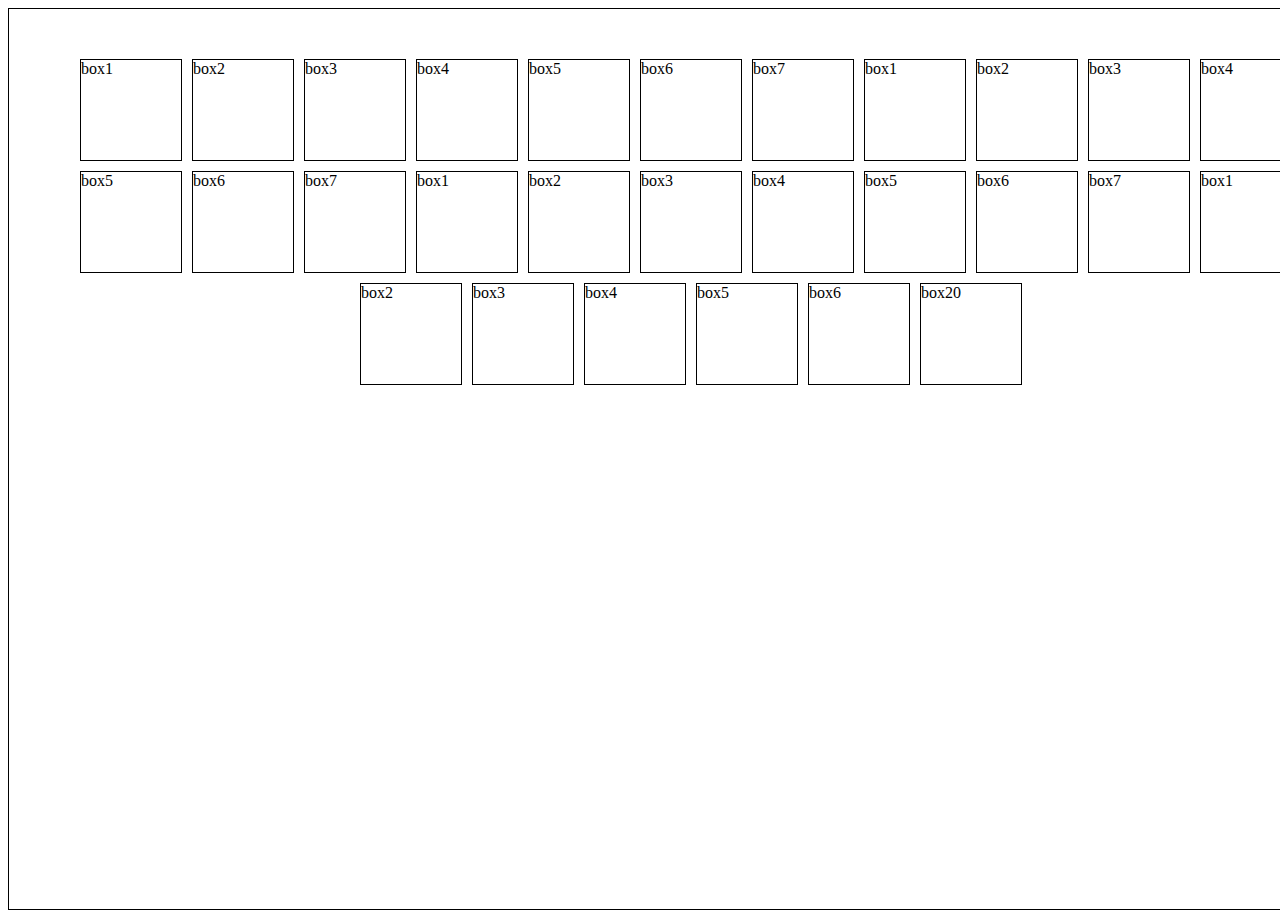
<file: css/index.html>
<!DOCTYPE html>
<html lang="en">
<head>
  <meta charset="UTF-8">
  <meta name="viewport" content="width=device-width, initial-scale=1.0">
  <title>Document</title>
  <link rel="stylesheet" href="flex.css">
</head>
<body>
  <div class="parent">
 <div class="box1 box">
    box1
 </div>


 <div class="box2 box">
  box2
   </div>

   <div class="box3 box">
  box3
   </div>

   <div class="box4 box">
  box4
   </div>

   <div class="box5 box">
  box5
   </div>
   <div class="box5 box">
  box6
   </div>
   <div class="box5 box">
  box7
   </div>

   <div class="box1 box">
    box1
 </div>


 <div class="box2 box">
  box2
   </div>

   <div class="box3 box">
  box3
   </div>

   <div class="box4 box">
  box4
   </div>

   <div class="box5 box">
  box5
   </div>
   <div class="box5 box">
  box6
   </div>
   <div class="box5 box">
  box7
   </div>
   <div class="box1 box">
    box1
 </div>


 <div class="box2 box">
  box2
   </div>

   <div class="box3 box">
  box3
   </div>

   <div class="box4 box">
  box4
   </div>

   <div class="box5 box">
  box5
   </div>
   <div class="box5 box">
  box6
   </div>
   <div class="box5 box">
  box7
   </div>

   <div class="box1 box">
    box1
 </div>


 <div class="box2 box">
  box2
   </div>

   <div class="box3 box">
  box3
   </div>

   <div class="box4 box">
  box4
   </div>

   <div class="box5 box">
  box5
   </div>
   <div class="box5 box">
  box6
   </div>
   <div class="box5 box">
  box20
   </div>

   </div>
  
</body>
</html>
</file>
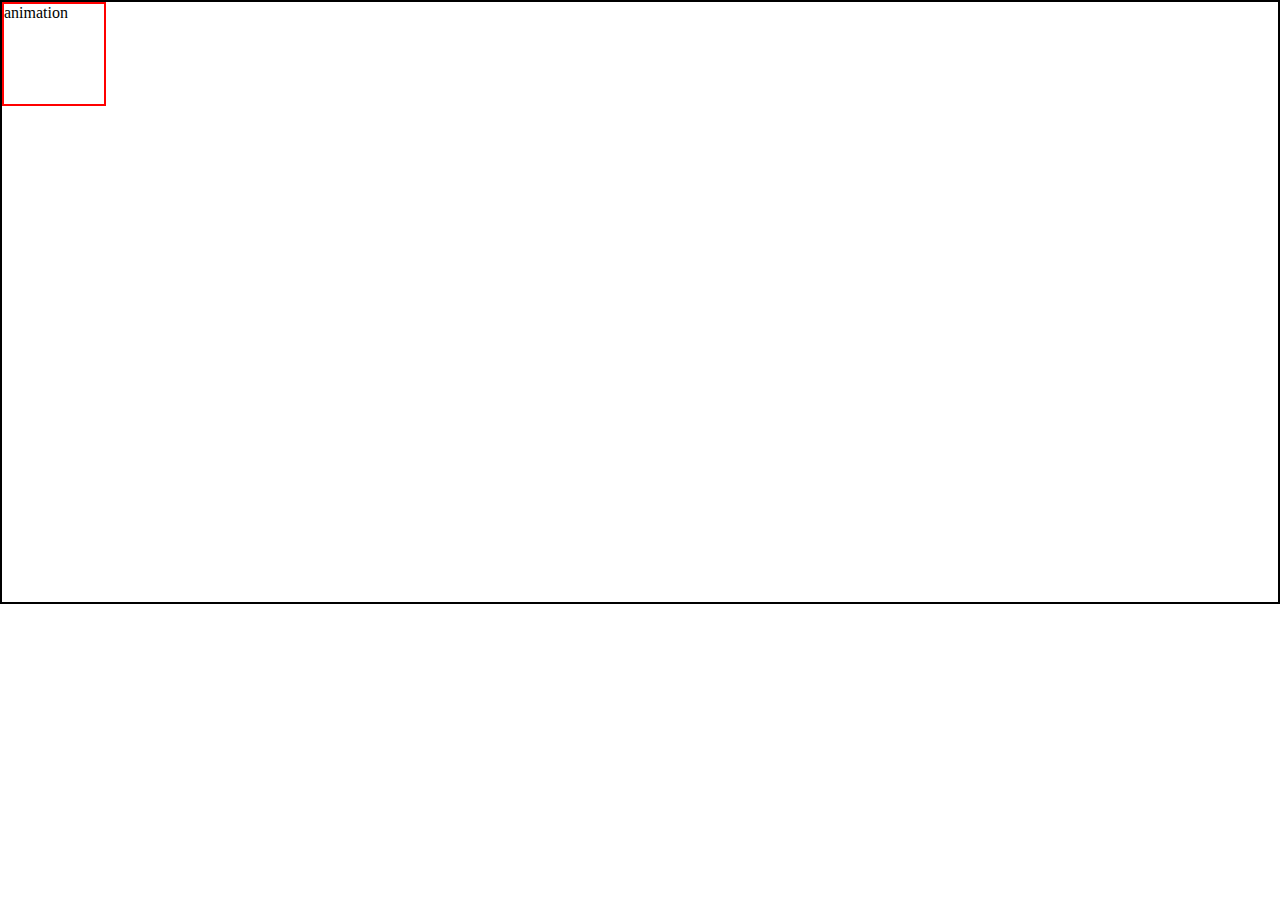
<file: css/animation/index.html>
<!DOCTYPE html>
<html lang="en">
<head>
  <meta charset="UTF-8">
  <meta name="viewport" content="width=device-width, initial-scale=1.0">
  <title>Document</title>
  <link rel="stylesheet" href="style.css">
</head>
<body>
  <div class="parent">
    <div class="animation">
      animation
    </div>
  </div>
</body>
</html>
</file>
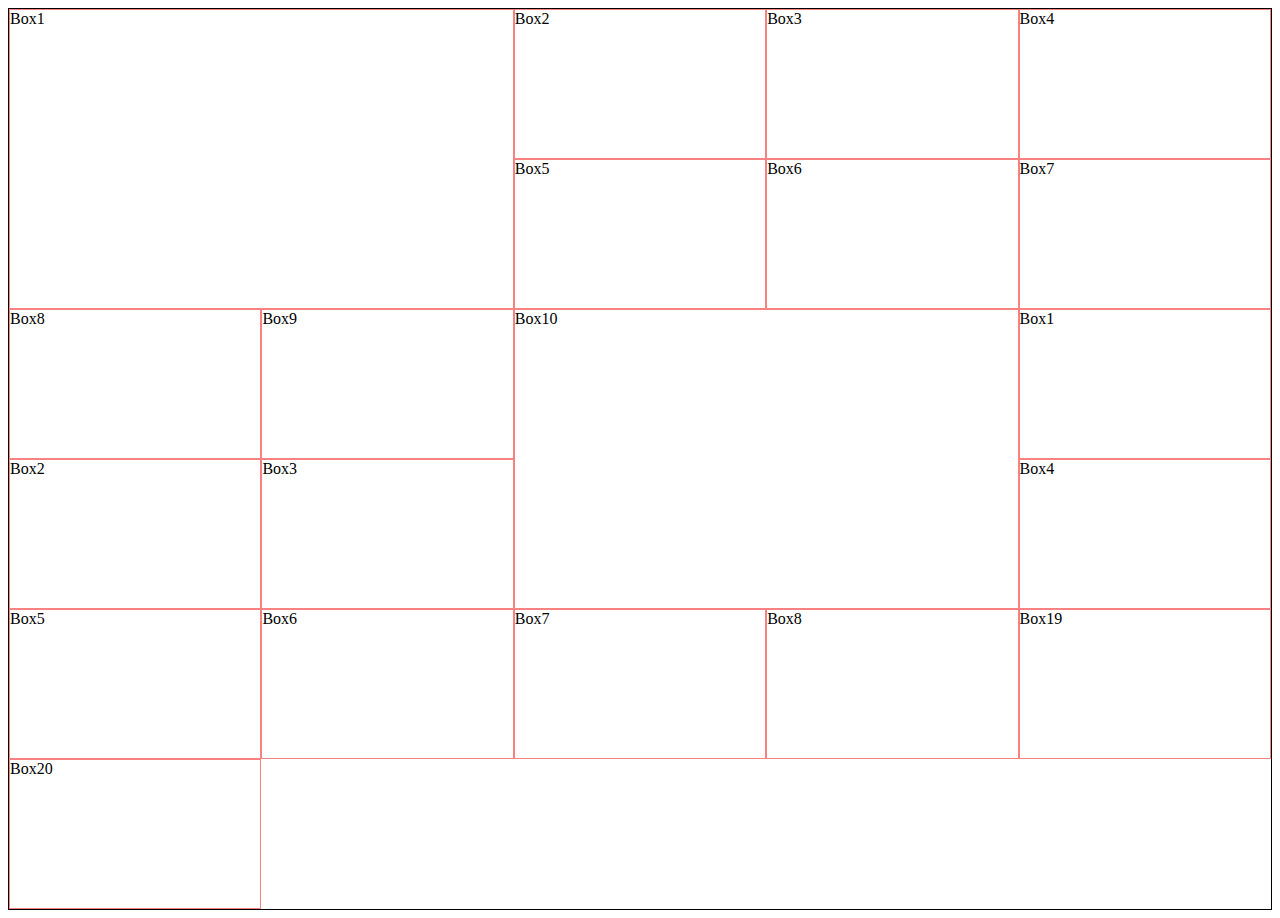
<file: css/grid/index.html>
<!DOCTYPE html>
<html lang="en">
<head>
  <meta charset="UTF-8">
  <meta name="viewport" content="width=device-width, initial-scale=1.0">
  <title>Document</title>
  <link rel="stylesheet" href="style.css">
</head>
<body>
  <div class="parent">
    <div class="box b1">Box1</div>
    <div class="box">Box2</div>
    <div class="box">Box3</div>
    <div class="box">Box4</div>
    <div class="box">Box5</div>
    <div class="box">Box6</div>
    <div class="box">Box7</div>
    <div class="box">Box8</div>
    <div class="box">Box9</div>
    <div class="box b10">Box10</div>
    <div class="box">Box1</div>
    <div class="box">Box2</div>
    <div class="box">Box3</div>
    <div class="box">Box4</div>
    <div class="box">Box5</div>
    <div class="box">Box6</div>
    <div class="box">Box7</div>
    <div class="box">Box8</div>
    <div class="box">Box19</div>
    <div class="box">Box20</div>


  </div>
  
</body>
</html>
</file>
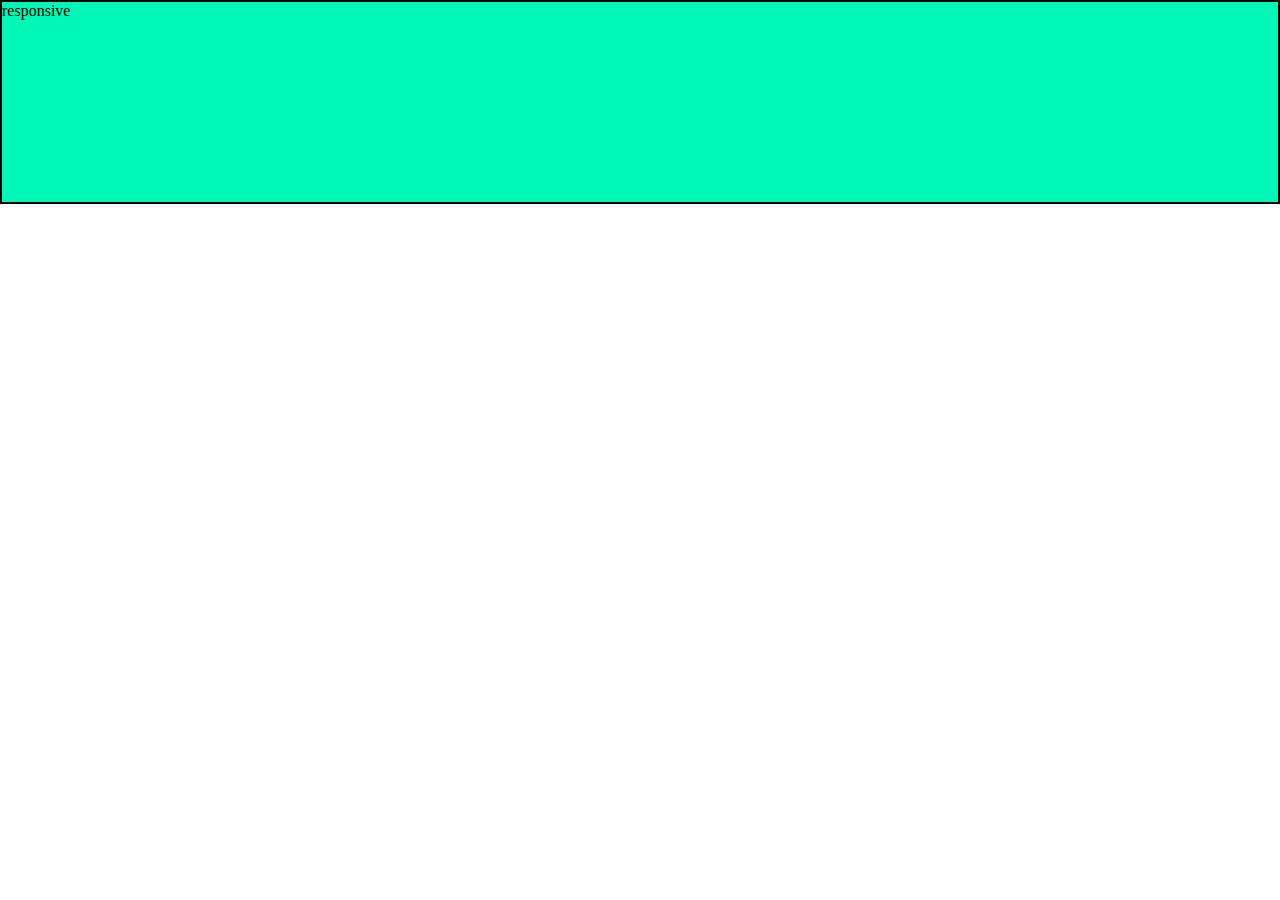
<file: css/responsive copy/index.html>
<!DOCTYPE html>
<html lang="en">
<head>
  <meta charset="UTF-8">
  <meta name="viewport" content="width=device-width, initial-scale=1.0">
  <title>Document</title>
  <link rel="stylesheet" href="style.css">
</head>
<body>
  <div class="responsive">
 responsive
  </div>
</body>
</html>
</file>
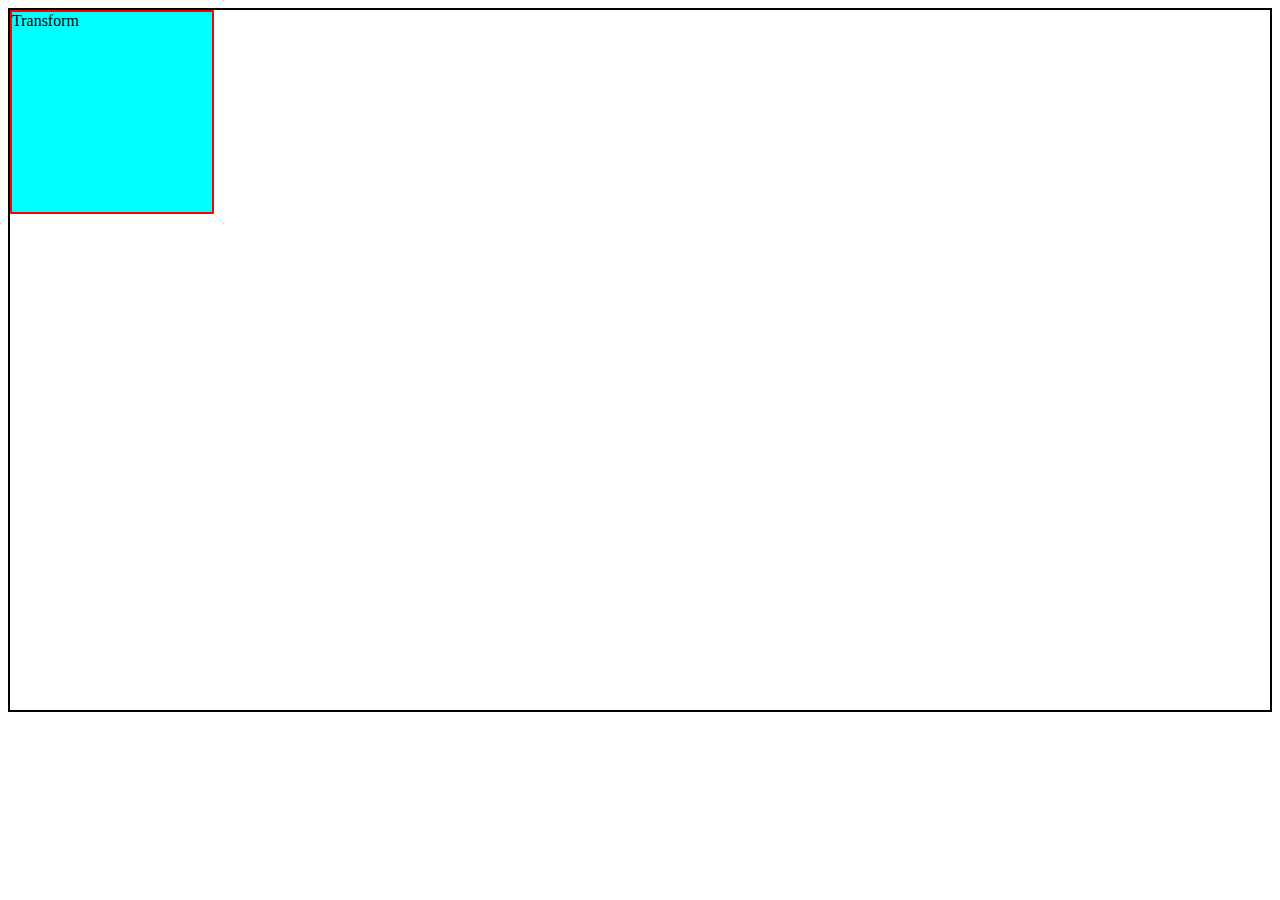
<file: css/transform/index.html>
<!DOCTYPE html>
<html lang="en">
  <head>
    <meta charset="UTF-8" />
    <meta name="viewport" content="width=device-width, initial-scale=1.0" />
    <title>Document</title>
    <link rel="stylesheet" href="style.css" />
  </head>
  <body>
    <div class="parent">
      <div class="transform">Transform</div>
    </div>
  </body>
</html>
</file>
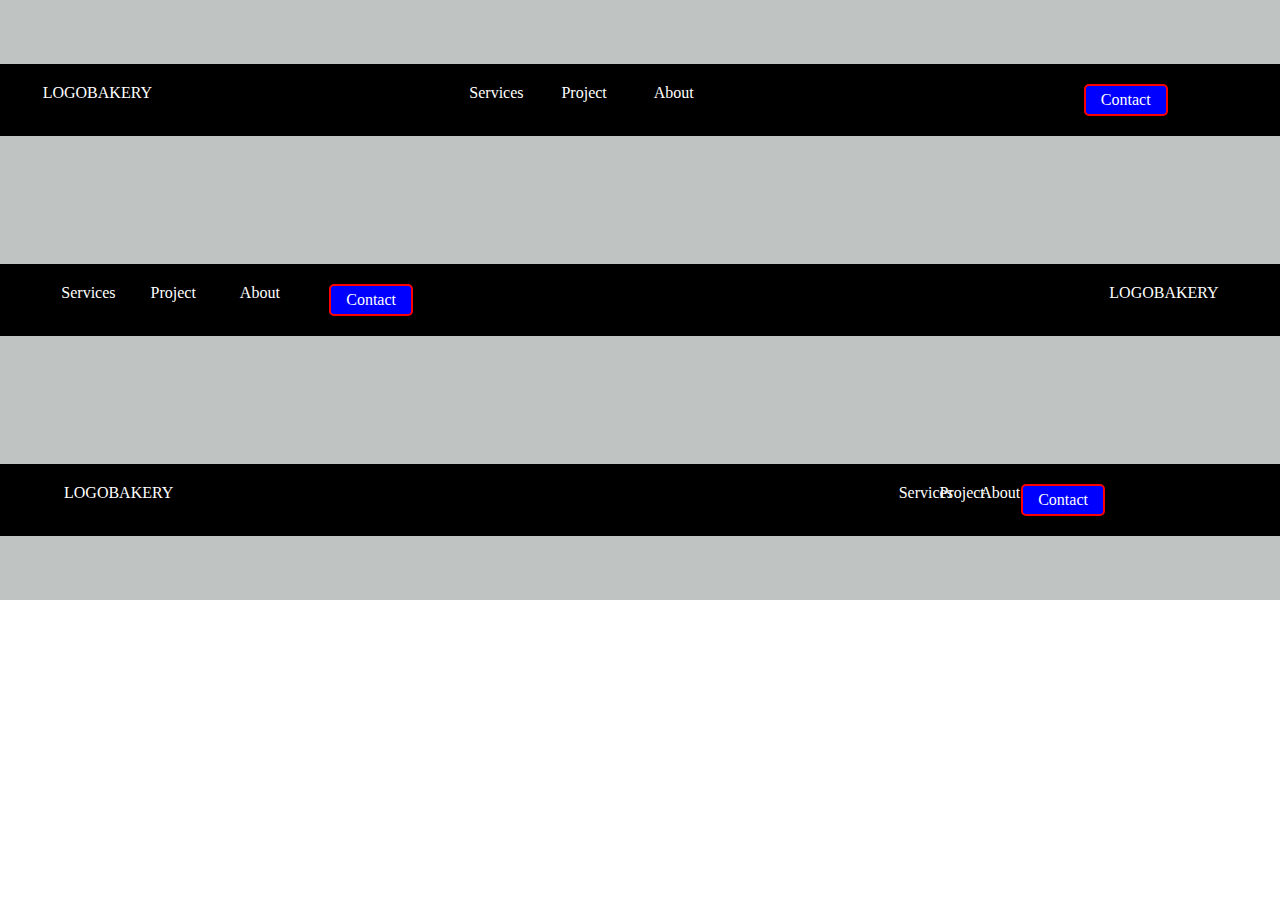
<file: css/grid/task1.html>
<!DOCTYPE html>
<html lang="en">
  <head>
    <meta charset="UTF-8" />
    <meta name="viewport" content="width=device-width, initial-scale=1.0" />
    <title>Document</title>
    <link rel="stylesheet" href="task1.css" />
  </head>
  <body>
    <div class="container">
      <div class="header">
        <div class="logo">LOGOBAKERY</div>
        <div class="nav">
          <div class="list">
            <a href="#">Services</a>
            <a href="#">Project</a>
            <a href="#">About</a>
          </div>
          <div class="contact">
            <a href="#">Contact</a>
          </div>
        </div>
      </div>

      <div class="header nav2">
        <div class="nav">
          <div class="list">
            <a href="#">Services</a>
            <a href="#">Project</a>
            <a href="#">About</a>
            <div class="contact">
              <a href="#">Contact</a>
            </div>
          </div>
        </div>
        <div class="logo">LOGOBAKERY</div>
      </div>

      <div class="header nav3">
        <div class="logo">LOGOBAKERY</div>
        <div class="nav">
          <div class="list">
            <a href="#">Services</a>
            <a href="#">Project</a>
            <a href="#">About</a>
            <div class="contact">
              <a href="#">Contact</a>
            </div>
          </div>
        </div>
      </div>
    </div>
  </body>
</html>
</file>
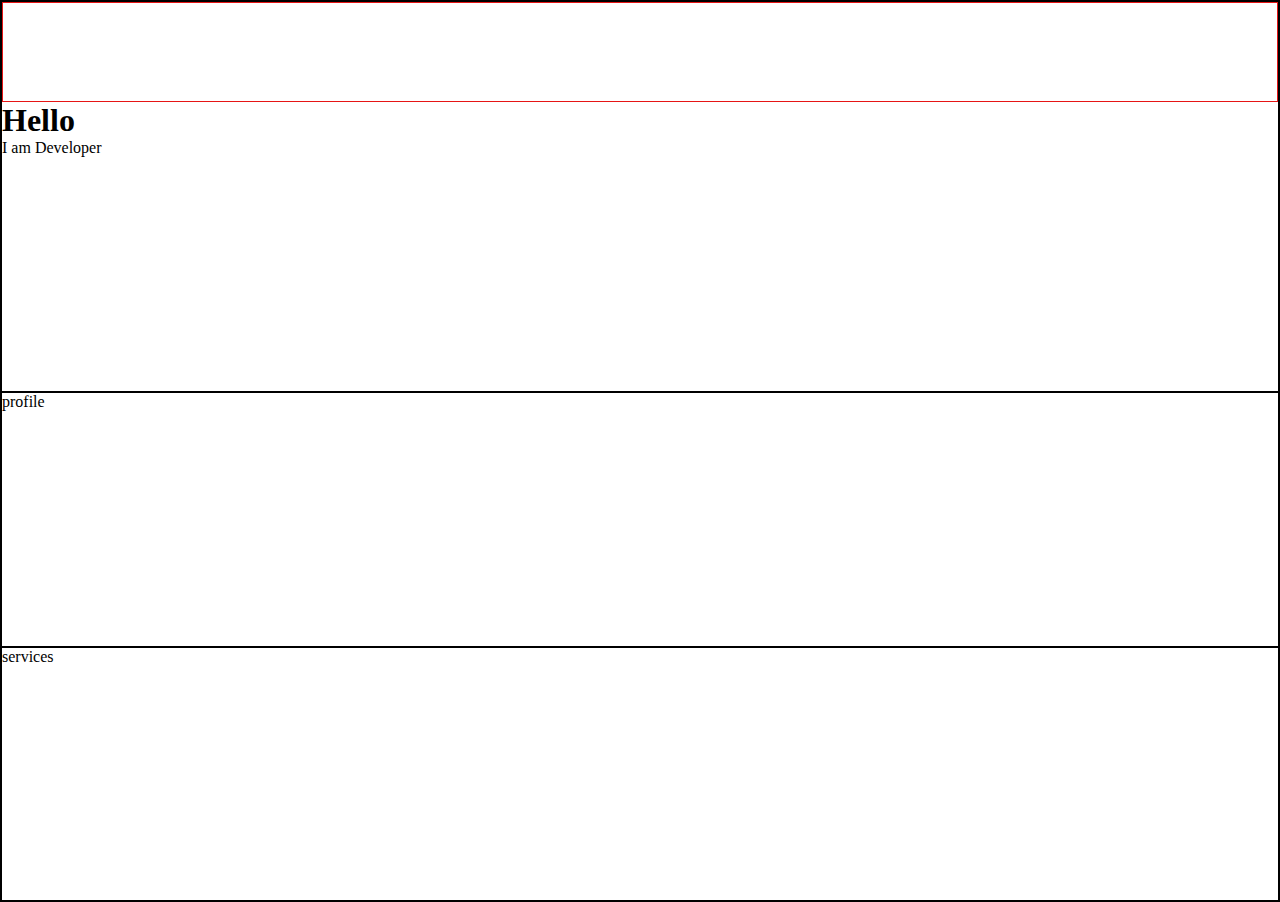
<file: css/grid/task3.html>
<!DOCTYPE html>
<html lang="en">
<head>
  <meta charset="UTF-8">
  <meta name="viewport" content="width=device-width, initial-scale=1.0">
  <title>Document</title>
  <link rel="stylesheet" href="task3.css">
</head>
<body>
  <div class="container">
    <div class="box1">
      <div class="nav">
        <div class="logo">
          <h2>Portfolio</h2>
        </div>
        <div class="nav-items">
          <a href="#">Home</a>
      <a href="#">About</a>
      <a href="#">Services</a>
      <a href="#">Works</a>
      <a href="#">Blog</a>
      <a href="#">Contact</a>
        </div>
      </div>
      <div class="headline">
        <h1>Hello</h1>
        <p>I am Developer</p>
      </div>
    </div>

    <div class="box2">
      profile
    </div>

    <div class="box3">
      services
    </div>
  </div>
</body>
</html>
</file>
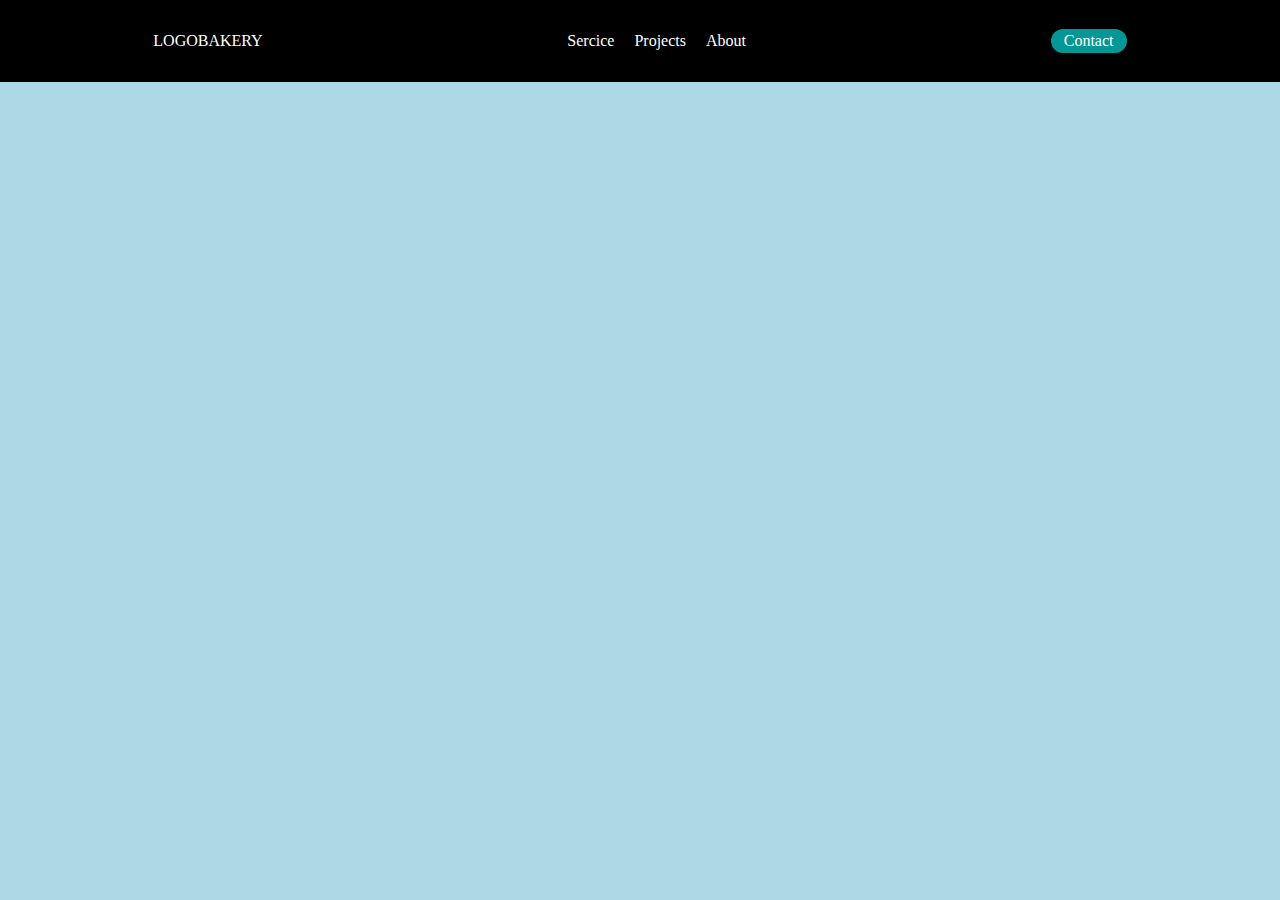
<file: css/tasks/task1.html>
<!DOCTYPE html>
<html lang="en">
  <head>
    <meta charset="UTF-8" />
    <meta name="viewport" content="width=device-width, initial-scale=1.0" />
    <title>Document</title>
    <link rel="stylesheet" href="task1.css" />
  </head>
  <body>
    
      <div class="parent ">
        <div class="logo">LOGOBAKERY</div>

        <div class="nav">
          
          <a href="#">Sercice</a>
          <a href="#">Projects</a>
          <a href="#">About</a>
        </div>

        <div class="contact">Contact</div>
      </div>

     
    
  </body>
</html>
</file>
<file: css/flex.css>
.parent
{
  border: 1px solid black;
  width: 100%;
  height: 800px;
  display: flex;

  /* flex-direction: column; */
  /* flex-direction: row; */
  /* flex-direction: column-reverse; */
  /* flex-direction: row-reverse; */


  /* justify-content: start; */
  /* justify-content: space-around; */
  /* justify-content: center; */
  /* justify-content: space-between; */
  /* justify-content: space-evenly; */
  /* justify-content: end; */

  /* row-gap: 1px; */
  /* column-gap: 10px; */
  /* gap: 20px; */

  /* align-items: start; */
  /* align-items: center; */
  /* align-items: end; */

  /* justify-content: center; */
  /* align-items: center; */

  /* flex-wrap: nowrap; */
  flex-wrap: wrap;
  /* flex-wrap: wrap-reverse; */

  /* align-content: center; */
  align-content: start;
  /* align-content: space-around; */
  /* align-content: end; */ 

  /* row-gap: 10px; */
  /* column-gap: 20px; */
  gap: 10px;

padding: 50px;
justify-content: center;

}

.box{
  border: 1px solid black;
  height: 100px;
  width: 100px;
  
}
</file>
<file: css/animation/style.css>
*{
  margin: 0;
  padding: 0;
}

.parent{
  border: 2px solid black;
  height: 600px;
}

.animation{
  border: 2px solid red;
  height: 100px;
  width: 100px;

  animation-name:move ;
  /* animation-duration: 5s; */
  /* animation-iteration-count: 1; */
    /* animation-iteration-count: infinite; */

    /* animation-delay: 1s; */
    /* animation-fill-mode: forwards; */

    /* animation-fill-mode: backwards; */
    /* animation-fill-mode: both; */


    /* animation-direction:normal ; */
    /* animation-direction: reverse; */
    /* animation-direction: alternate; */
    /* animation-direction: alternate-reverse; */

}

@keyframes move{
0%{
  transform: translateX(0px);
}
50%{
  background-color: green;
  border-radius: 50%;
}
100%{
    transform: translateX(600px);

}

}
</file>
<file: css/grid/style.css>
.parent {
  height: 900px;

  border: 1px solid black;
  display: grid;
  /* grid-template-columns: 100px 100px 100px; */
  /* grid-template-rows: 100px 100px 100px; */
  /* grid-template-columns: 20vw 20vw 20vw; */
  /* grid-template-columns: 20% 20% 20%; */
  /* grid-template-columns: auto auto auto auto; */
  grid-template-columns: repeat(5, 20%);

  /* grid-auto-rows: 50px; */

  /* justify-content: space-around; */
  /* justify-content: end; */

  /* align-content: space-around; */
  /* align-content: end; */
}

.box {
  border: 1px solid rgb(248, 130, 130);
}

.b1{
  grid-row-start: 1;
  grid-row-end: 3;
  grid-column-start:1 ;
  grid-column-end: 3;
}

.b10{
  grid-row-start: 3;
  grid-row-end: 5;
  grid-column-start:3 ;
  grid-column-end: 5;
}
</file>
<file: css/responsive copy/style.css>
* {
  margin: 0;
  padding: 0;
}

.responsive {
  border: 2px solid black;
  height: 200px;
}

/* @media (width:200px) {
  .responsive{
background-color: black;
color:white;s
  }
  
} */

/* 
@media (min-width:300px) {
  .responsive{
    background-color: yellow;
  }
  
} */

/* @media (max-width:300px) {
  .responsive{
    background-color: yellow;
  }
  
} */

@media (min-width: 0px) and (max-width: 300px) {
  .responsive {
    background-color: yellow;
  }
}

@media (min-width: 300px) and (max-width: 600px) {
  .responsive {
    background-color: rgb(106, 0, 255);
  }
}

@media (min-width: 600px) and (max-width: 1300px) {
  .responsive {
    background-color: rgb(0, 247, 181);
  }
}
</file>
<file: css/transform/style.css>
.parent {
  border: 2px solid black;
  height: 700px;
}

.transform {
  background-color: aqua;
  /* margin: 100px; */
  border: 2px solid red;
  height: 200px;
  width: 200px;


  transition-property: all;
  transition-duration: 2s;
  /* transition-delay: 1s; */

  /* transition-timing-function: linear; */
  /* transition-timing-function: ease; */
  /* slow start (2) , FAST and slow-end (2.1,1.9) */

  /* transition-timing-function: ease-in; */
  /* slow-start, fast-end */

  /* transition-timing-function: ease-out; */
  /* fast-start, slow-end */

  transition-timing-function: ease-in-out;
   /* slow start (2) , FAST and slow-end (2) */

}
.transform:hover {
  transform: translatex(700px);
  /* transform: translatey(200px); */
  /* transform: perspective(500px) translatez(-200px); */


  /* transform: skewX(45deg); */
   /* transform: skewY(45deg); */



   /* transform: rotateX(170deg); */
   /* transform: rotateY(170deg); */
   /* transform: rotateZ(170deg); */


   /* transform: perspective(150px) rotateY(60deg) scaleZ(8); */

}
</file>
<file: css/grid/task1.css>
*{
  margin: 0;
  padding: 0;
}
.container{
  background-color: rgb(191, 196, 194);
  display: grid;
  align-content: space-around;
  height: 600px; 
}

.header{
  
  background-color: black;
  color: white;
  display: grid;
 grid-template-columns: 30% 60%;
  justify-content: space-evenly;
 padding: 20px 0;
}


.nav {
display: grid;
/* justify-content: space-between; */
/* grid-template-columns: auto ; */
grid-template-columns: 80% auto;
/* border: 2px solid blue; */
}
.list
{
  display: grid;
  grid-template-columns: repeat(4, 15% 15% 15% auto);
  justify-content: space-between;
}



a{
  text-decoration: none;
  color: white;
}

.contact {
  border: 2px solid red;
  background-color: blue;
  width: 70px;
  padding: 5px;
  border-radius: 5px;
  text-align: center;
}


.nav2{
  /* border: 2px solid blue; */
  display: grid;
  grid-template-columns: 60% 30%;
  justify-content: space-evenly;
  padding: 20px ;

}

.nav2 .logo{
  /* border: 2px solid blue; */
  display: grid;

justify-content: end;
}

.nav3{
  display: grid;
  grid-template-columns: 30% 50%;
  justify-content: space-around;

}
.nav3 .nav{
  /* border: 2px solid blue; */
  display: grid;
  justify-content: space-evenly;
  padding-left: 300px;
}
</file>
<file: css/grid/task3.css>
*{
  margin: 0;
  padding: 0;
}

.container{
  border: 1px solid black;
  display: grid;
  height: 900px;

}

.box1{
   border: 1px solid black;
   background-image: url(https://images.hdqwalls.com/wallpapers/landscape-alpine-mountains-landscape-5k-1k.jpg);
   background-repeat: no-repeat;
   background-size: 100%;

   display:grid;
   grid-template-rows:  100px auto;
  
}

.nav{
  border: 1px solid rgb(230, 21, 21);
  display:grid;
   grid-template-columns: auto auto;
   justify-content: space-around;
   align-content: center;
   color: white;
}
.nav a{
  text-decoration: none;
  color: white;
}
.nav a:hover{
  text-decoration: underline;
}
.box2{
   border: 1px solid black;
}


.box3{
   border: 1px solid black;
}
</file>
<file: css/tasks/task1.css>
*{
  margin: 0;
  padding: 0;
}
body{
  background-color:lightblue;
}



.parent{
  border: 1px solid black;
  background-color: black;
  color: white;
  height: 80px;
  display: flex;
  justify-content: space-around;
  align-items: center;
}

.nav{
display: flex;
justify-content: center;
gap: 20px;

}

a{
  text-decoration: none;
  color: white;
}

.contact{
  background-color: rgb(5, 150, 150);
  border-radius: 20px;
  width: 70px;
  text-align: center;
  padding: 3px;
}
</file>
